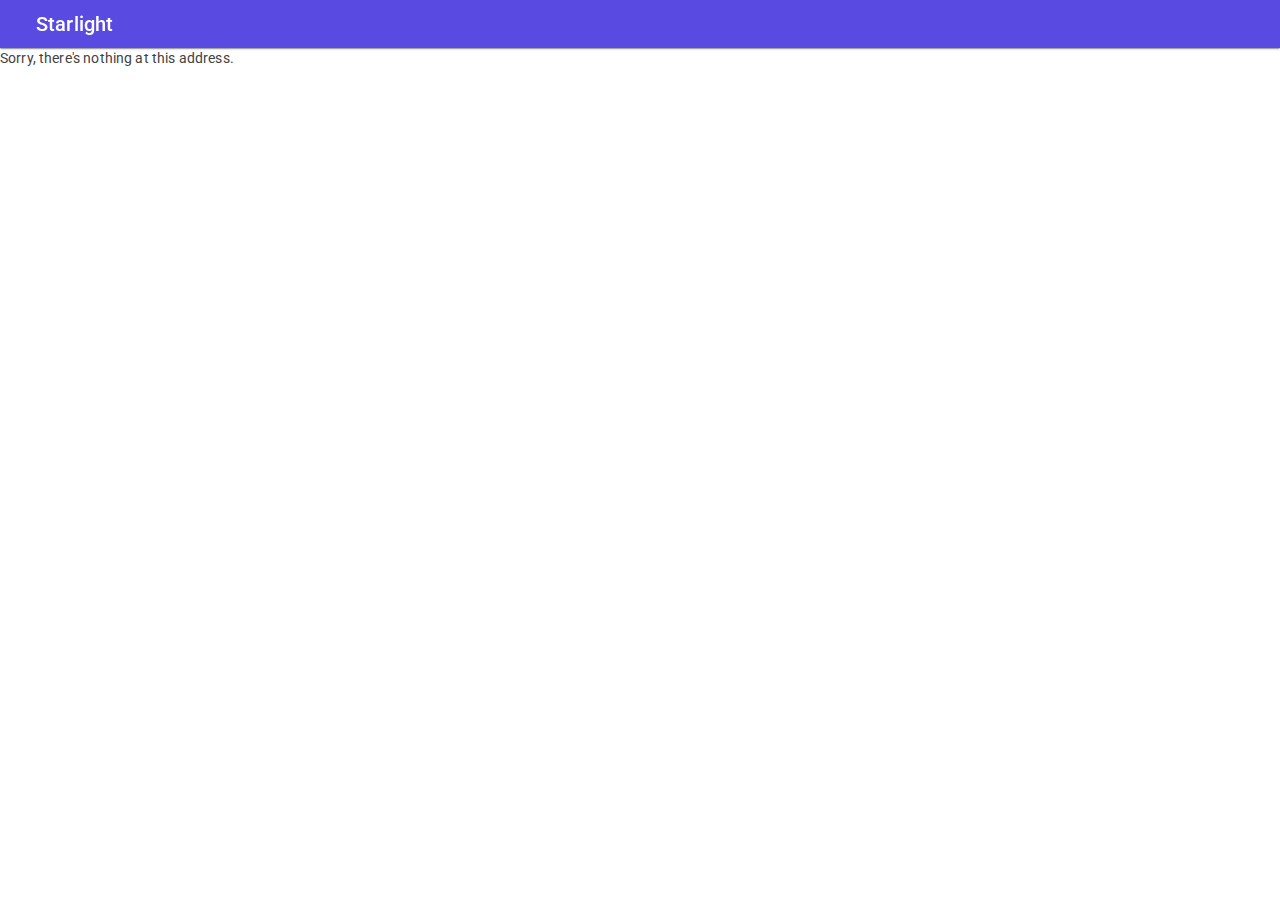
<file: src/StarlightAdmin/wwwroot/index.html>
<!DOCTYPE html>
<html lang="en">

<head>
    <meta charset="utf-8" />
    <meta name="viewport" content="user-scalable=no, initial-scale=1, maximum-scale=1, minimum-scale=1, width=device-width, height=device-height, target-densitydpi=device-dpi" />
    <title>StarlightAdmin</title>
    <base href="/" />
    <link href="css/app.css" rel="stylesheet" />
    <link rel="icon" type="image/png" href="favicon.png" />
    <link href="StarlightAdmin.styles.css" rel="stylesheet" />
    <link href="manifest.json" rel="manifest" />
    <link rel="apple-touch-icon" sizes="512x512" href="icon-512.png" />
    <link rel="apple-touch-icon" sizes="192x192" href="icon-192.png" />
    <link href="https://fonts.googleapis.com/css?family=Roboto:300,400,500,700&display=swap" rel="stylesheet" />
    <link href="_content/MudBlazor/MudBlazor.min.css" rel="stylesheet" />
</head>

<body>
    <div id="app">
        <svg class="loading-progress">
            <circle r="40%" cx="50%" cy="50%" />
            <circle r="40%" cx="50%" cy="50%" />
        </svg>
        <div class="loading-progress-text"></div>
    </div>

    <div id="blazor-error-ui">
        An unhandled error has occurred.
        <a href="" class="reload">Reload</a>
        <a class="dismiss">🗙</a>
    </div>
    <script src="_framework/blazor.webassembly.js"></script>
    <script src="_content/MudBlazor/MudBlazor.min.js"></script>
    <script>navigator.serviceWorker.register('service-worker.js');</script>
</body>

</html>
</file>
<file: src/StarlightAdmin/wwwroot/css/app.css>
body {
    overflow: hidden;
    height: 100vh;
}

.full-height {
    height: 100%;
}

.valid.modified:not([type=checkbox]) {
    outline: 1px solid #26b050;
}

.invalid {
    outline: 1px solid red;
}

.validation-message {
    color: red;
}

#blazor-error-ui {
    background: lightyellow;
    bottom: 0;
    box-shadow: 0 -1px 2px rgba(0, 0, 0, 0.2);
    display: none;
    left: 0;
    padding: 0.6rem 1.25rem 0.7rem 1.25rem;
    position: fixed;
    width: 100%;
    z-index: 1000;
    padding-left: 35px !important;
}

    #blazor-error-ui .dismiss {
        cursor: pointer;
        position: absolute;
        left: 0.75rem !important;
        right: initial !important;
        top: 0.5rem;
    }

.blazor-error-boundary {
    background: url([data-uri]) no-repeat 1rem/1.8rem, #b32121;
    padding: 1rem 1rem 1rem 3.7rem;
    color: white;
}

    .blazor-error-boundary::after {
        content: "An error has occurred."
    }

.loading-progress {
    position: relative;
    display: block;
    width: 8rem;
    height: 8rem;
    margin: 20vh auto 1rem auto;
}

    .loading-progress circle {
        fill: none;
        stroke: #e0e0e0;
        stroke-width: 0.6rem;
        transform-origin: 50% 50%;
        transform: rotate(-90deg);
    }

        .loading-progress circle:last-child {
            stroke: #1b6ec2;
            stroke-dasharray: calc(3.141 * var(--blazor-load-percentage, 0%) * 0.8), 500%;
            transition: stroke-dasharray 0.05s ease-in-out;
        }

.loading-progress-text {
    position: absolute;
    text-align: center;
    font-weight: bold;
    inset: calc(20vh + 3.25rem) 0 auto 0.2rem;
}

    .loading-progress-text:after {
        content: var(--blazor-load-percentage-text, "Loading");
    }
</file>
